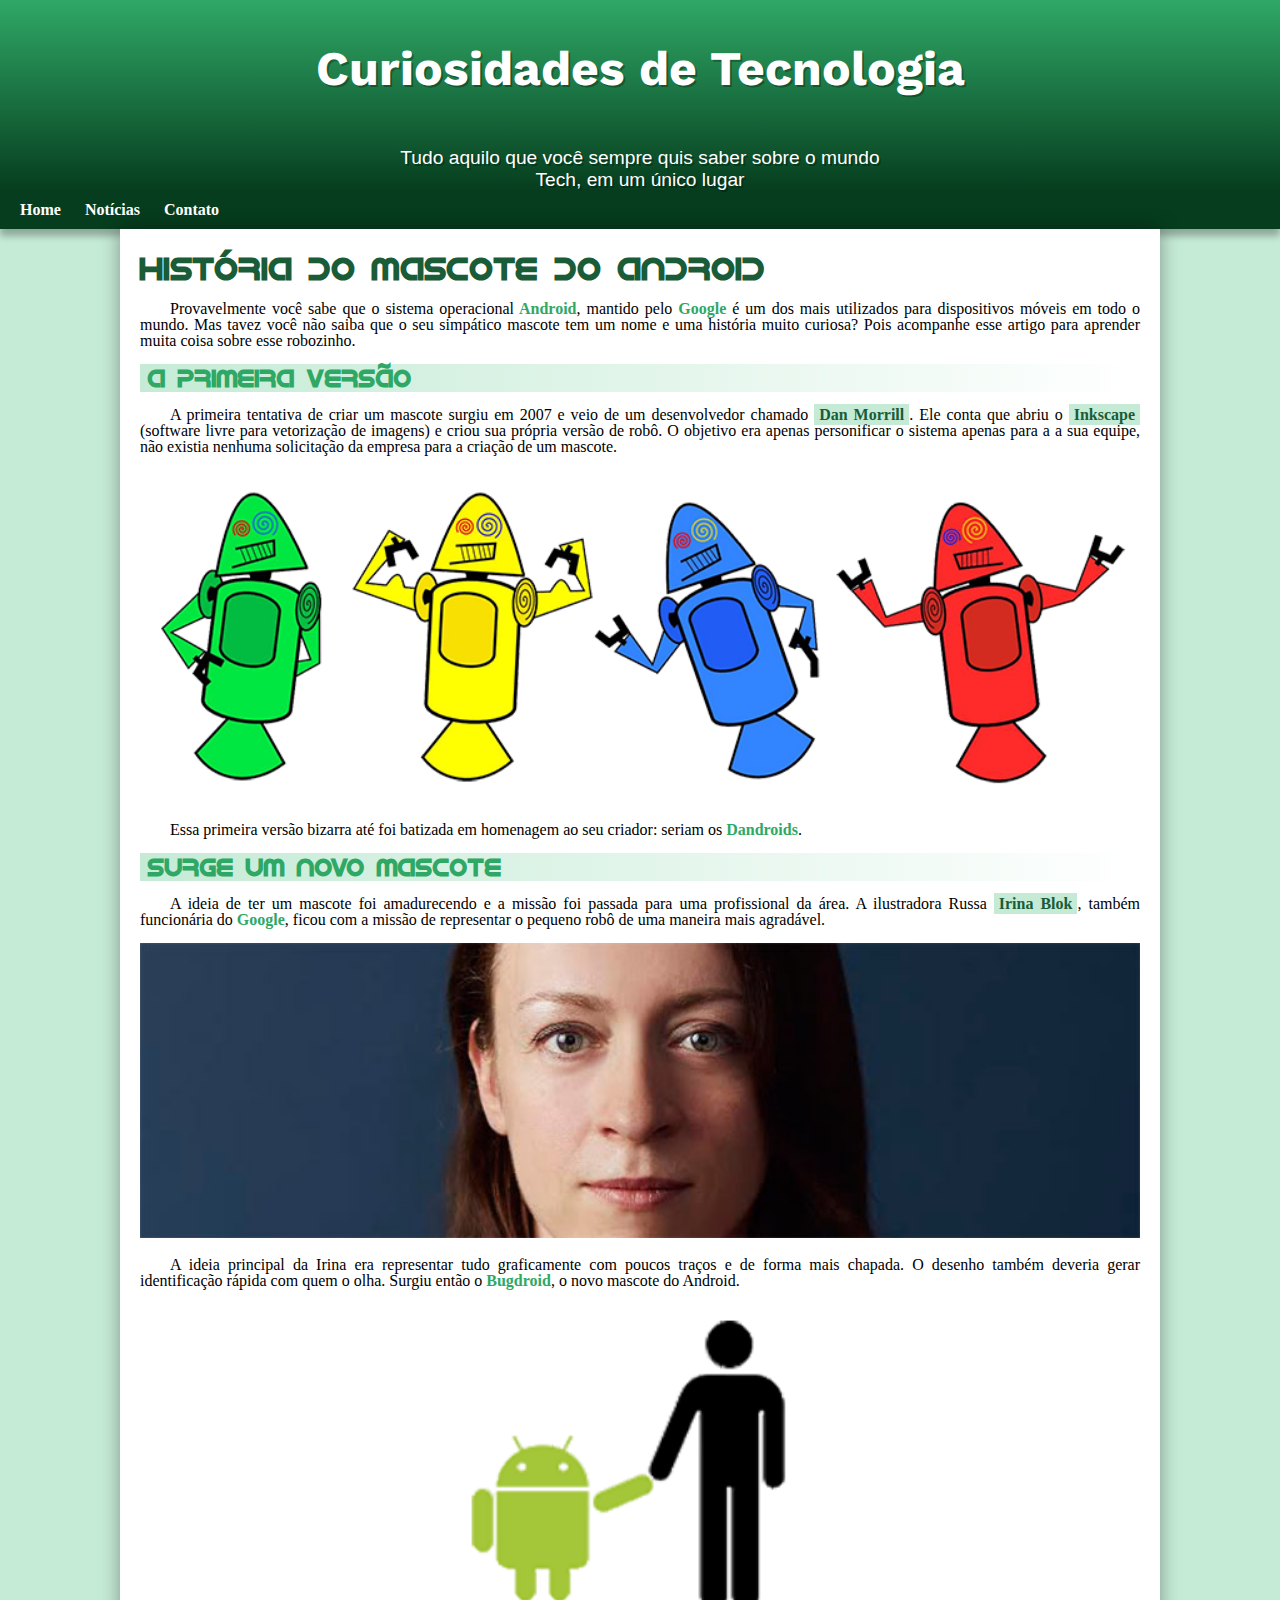
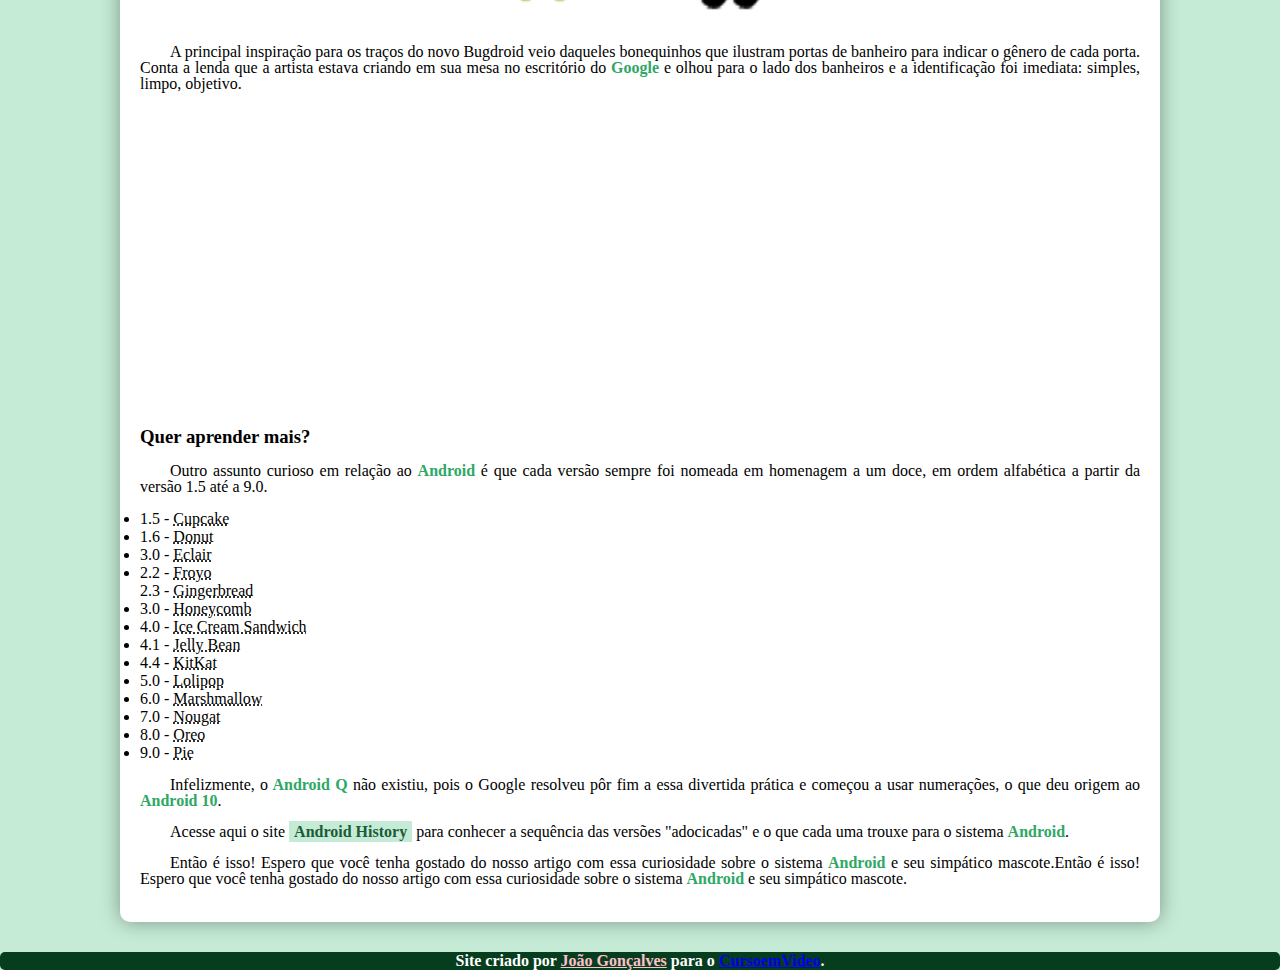
<file: index.html>
<!DOCTYPE html>
<html lang="pt-br">
<head>
    <meta charset="UTF-8">
    <meta http-equiv="X-UA-Compatible" content="IE=edge">
    <meta name="viewport" content="width=device-width, initial-scale=1.0">
    <title>Como surgiu o mascote do Android?</title>
    <link rel="shortcut icon" href="imagens/favicon.ico" type="image/x-icon">
    <link rel="stylesheet" href="estilo/style.css">
</head>
<body>
    <Header>
            <h1>Curiosidades de Tecnologia</h1>
            <p>Tudo aquilo que você sempre quis saber sobre o mundo Tech, em um único lugar</p>
    </Header>

    <nav>
        <a href="#">Home</a>
        <a href="#">Notícias</a>
        <a href="#">Contato</a>
    </nav>

    <main>
        <article>
            <h1>História do Mascote do Android</h1>

<p>Provavelmente você sabe que o sistema operacional<strong> Android</strong>, mantido pelo <strong>Google</strong> é um dos mais utilizados para dispositivos móveis em todo o mundo. Mas tavez você não saiba que o seu simpático mascote tem um nome e uma história muito curiosa? Pois acompanhe esse artigo para aprender muita coisa sobre esse robozinho.</p>

<h2>A primeira versão</h2>

<p>A primeira tentativa de criar um mascote surgiu em 2007 e veio de um desenvolvedor chamado <a href="https://androidcommunity.com/dan-morrill-shows-us-the-android-mascot-that-almost-was-20130103/" target="_blank">Dan Morrill</a>. Ele conta que abriu o <a href="https://inkscape.org/pt-br/" target="_blank">Inkscape</a> (software livre para vetorização de imagens) e criou sua própria versão de robô. O objetivo era apenas personificar o sistema apenas para a a sua equipe, não existia nenhuma solicitação da empresa para a criação de um mascote.</p>

<picture>
    <source media="(max-width: 670px )" srcset="imagens/dan-droids-pq.png">
    <img src="imagens/dan-droids.png" alt="Primeiros mascostes do Android">
</picture>

<p>Essa primeira versão bizarra até foi batizada em homenagem ao seu criador: seriam os <strong>Dandroids</strong>.</p>

<h2>Surge um novo mascote</h2>

<p>A ideia de ter um mascote foi amadurecendo e a missão foi passada para uma profissional da área. A ilustradora Russa <a href="https://www.irinablok.com/android" target="_blank">Irina Blok</a>, também funcionária do <strong>Google</strong>, ficou com a missão de representar o pequeno robô de uma maneira mais agradável.</p>

<picture>
    <source media="(max-width: 670px)" srcset="imagens/irina-blok-pq.jpg">
    <img src="imagens/irina-blok.jpg" alt="Criadora do novo mascote do Android">
</picture>

<p>A ideia principal da Irina era representar tudo graficamente com poucos traços e de forma mais chapada. O desenho também deveria gerar identificação rápida com quem o olha. Surgiu então o <strong>Bugdroid</strong>, o novo mascote do Android.</p>

<img src="imagens/bugdroid.png" class="pequena" alt="Novo mascote do Android">

<p>A principal inspiração para os traços do novo Bugdroid veio daqueles bonequinhos que ilustram portas de banheiro para indicar o gênero de cada porta. Conta a lenda que a artista estava criando em sua mesa no escritório do <strong>Google</strong> e olhou para o lado dos banheiros e a identificação foi imediata: simples, limpo, objetivo.</p>
            
<iframe width="560" height="315" src="https://www.youtube.com/embed/l2UDgpLz20M" title="YouTube video player" frameborder="0" allow="accelerometer; autoplay; clipboard-write; encrypted-media; gyroscope; picture-in-picture" allowfullscreen></iframe>
 
<aside>
     <h3>Quer aprender mais?</h3>
    
    <p>Outro assunto curioso em relação ao <strong>Android</strong> é que cada versão sempre foi nomeada em homenagem a um doce, em ordem alfabética a partir da versão 1.5 até a 9.0.</p>
    
    <ul>
        <li>1.5 - <abbr title="Bolo de Copo">Cupcake</abbr></li>
        <li>1.6 - <abbr title="Rosquinha">Donut</abbr></li>
        <li>3.0 - <abbr title="Bomba">Eclair</abbr></li>
        <li>2.2 - <abbr title="Iogurte Gongelado">Froyo</abbr></li>
        <lli>2.3 - <abbr title="Biscoite de Gengibre">Gingerbread</abbr></lli>
        <li>3.0 - <abbr title="Favo de Mel">Honeycomb</abbr></li>
        <li>4.0 - <abbr title="Sanduiche de Sorvete">Ice Cream Sandwich</abbr></li>
        <li>4.1 - <abbr title="Jujuba">Jelly Bean</abbr></li>
        <li>4.4 - <abbr title="KitKat">KitKat</abbr></li>
        <li>5.0 - <abbr title="Pirulito">Lolipop</abbr></li>
        <li>6.0 - <abbr title="Marshmallow">Marshmallow</abbr></li>
        <li>7.0 - <abbr title="Torrone">Nougat</abbr></li>
        <li>8.0 - <abbr title="Oreo">Oreo</abbr></li>
        <li>9.0 - <abbr title="Torta">Pie</abbr></li>
    </ul>
    
    <p>Infelizmente, o<strong> Android Q</strong> não existiu, pois o Google resolveu pôr fim a essa divertida prática e começou a usar numerações, o que deu origem ao <strong>Android 10</strong>.</p>
    
    <p>Acesse aqui o site <a href="https://www.android.com/intl/un_uk/history/#/donut" target="_blank">Android History</a> para conhecer a sequência das versões "adocicadas" e o que cada uma trouxe para o sistema <strong>Android</strong>.</p>

    <p>Então é isso! Espero que você tenha gostado do nosso artigo com essa curiosidade sobre o sistema <strong>Android</strong> e seu simpático mascote.Então é isso! Espero que você tenha gostado do nosso artigo com essa curiosidade sobre o sistema <strong>Android</strong> e seu simpático mascote.</p>
</aside>

 </article>
    </main>

    <footer>
        <p>Site criado por <a href="https://www.instagram.com/_joaogon/" style="color:pink;" target="_blank" >João Gonçalves</a> para o <a href="https://www.youtube.com/c/CursoemV%C3%ADdeo" target="_blank">CursoemVideo</a>.</p>
    </footer>
</body>
</html>
</file>
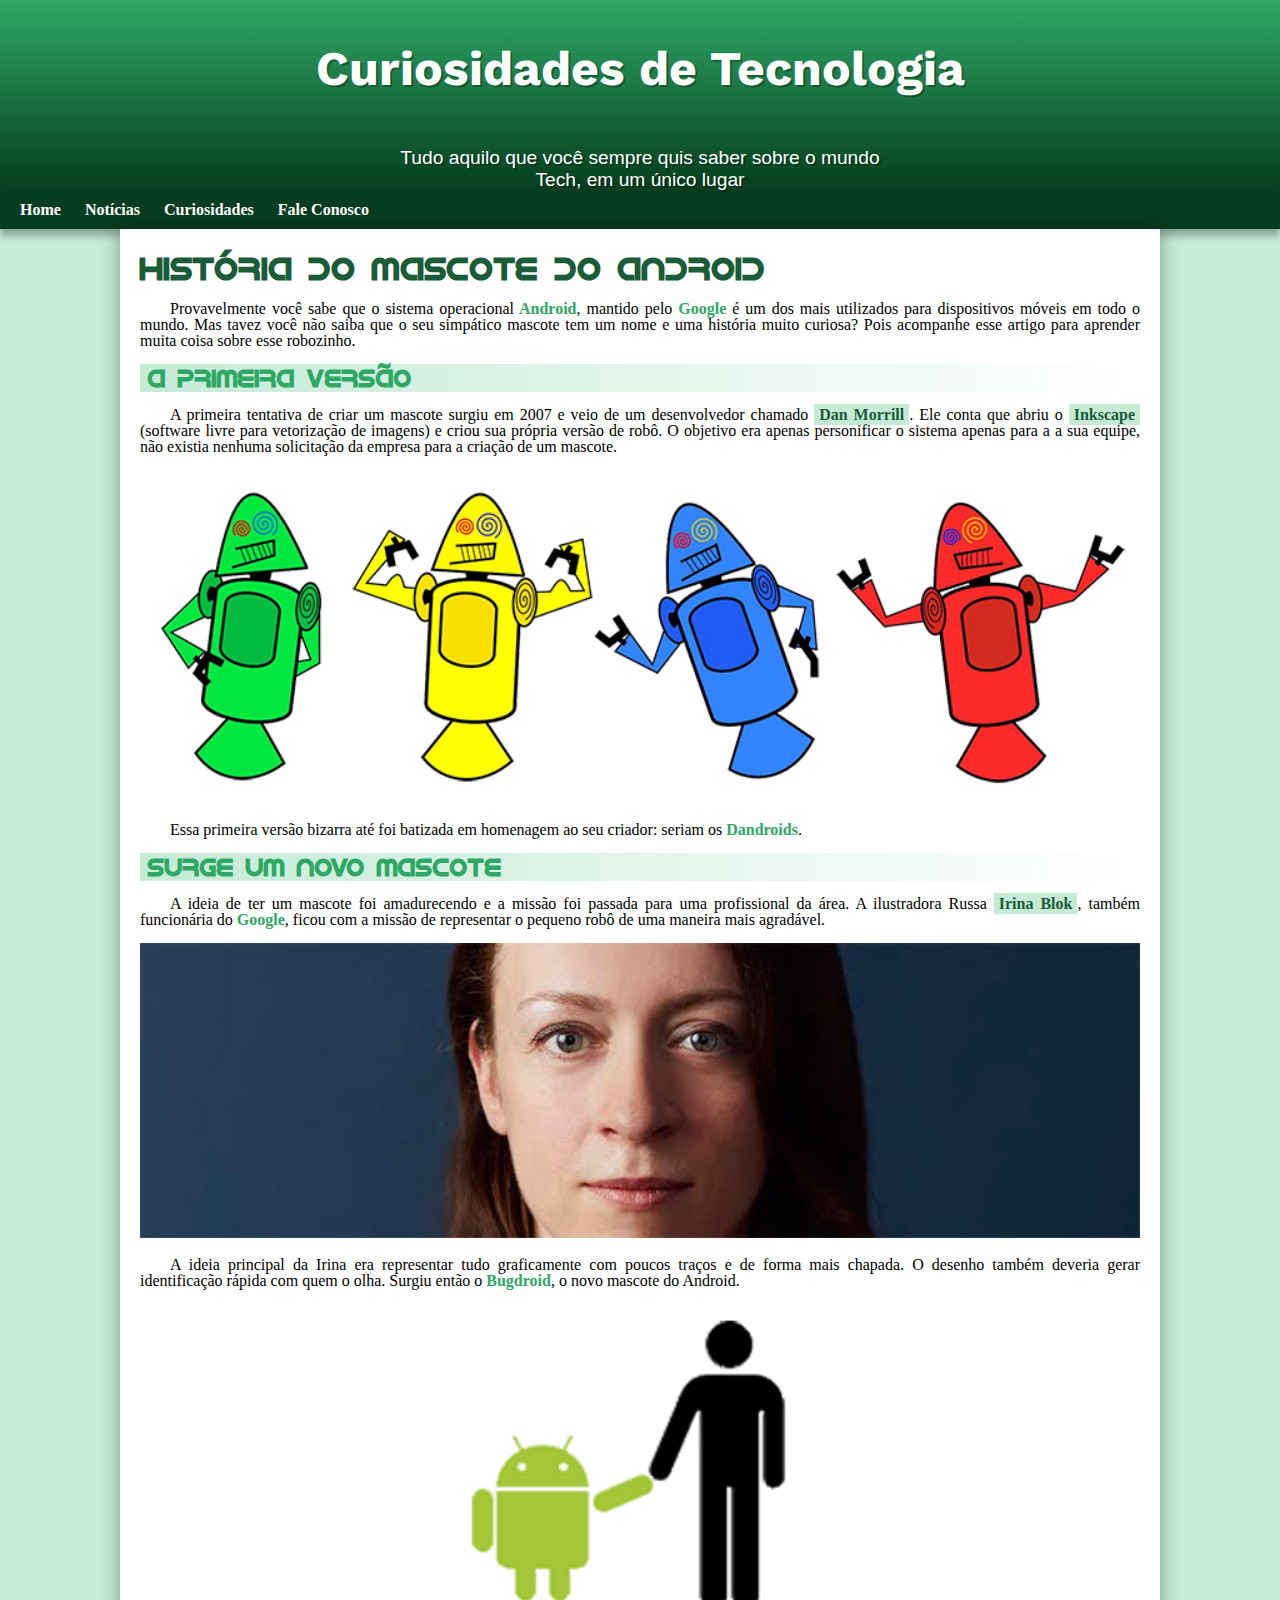
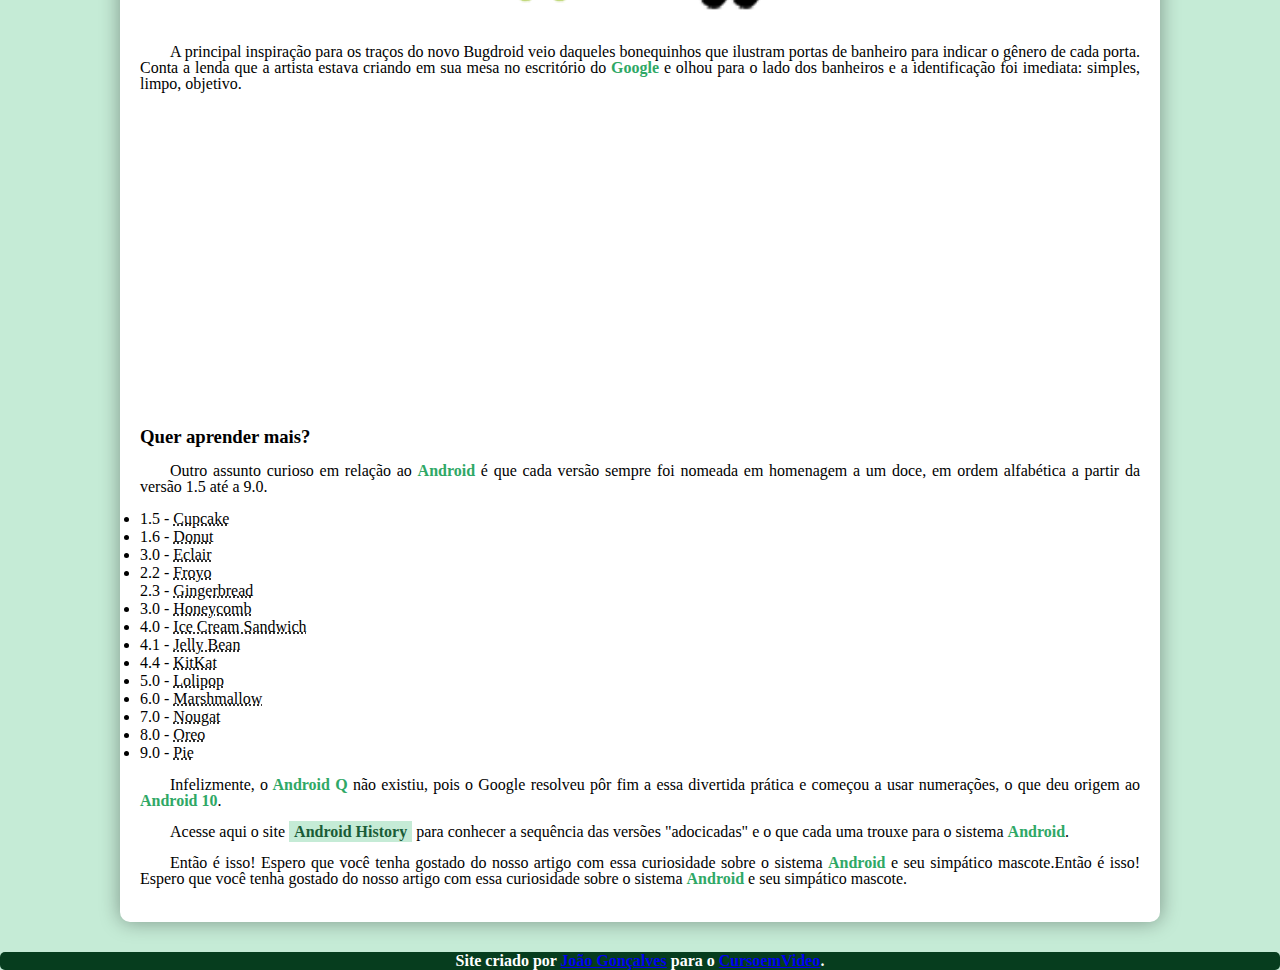
<file: android.html>
<!DOCTYPE html>
<html lang="pt-br">
<head>
    <meta charset="UTF-8">
    <meta http-equiv="X-UA-Compatible" content="IE=edge">
    <meta name="viewport" content="width=device-width, initial-scale=1.0">
    <title>Como surgiu o mascote do Android?</title>
    <link rel="shortcut icon" href="imagens/favicon.ico" type="image/x-icon">
    <link rel="stylesheet" href="estilo/style.css">
</head>
<body>
    <Header>
            <h1>Curiosidades de Tecnologia</h1>
            <p>Tudo aquilo que você sempre quis saber sobre o mundo Tech, em um único lugar</p>
    </Header>

    <nav>
        <a href="#">Home</a>
        <a href="#">Notícias</a>
        <a href="#">Curiosidades</a>
        <a href="#">Fale Conosco</a>
    </nav>

    <main>
        <article>
            <h1>História do Mascote do Android</h1>

<p>Provavelmente você sabe que o sistema operacional<strong> Android</strong>, mantido pelo <strong>Google</strong> é um dos mais utilizados para dispositivos móveis em todo o mundo. Mas tavez você não saiba que o seu simpático mascote tem um nome e uma história muito curiosa? Pois acompanhe esse artigo para aprender muita coisa sobre esse robozinho.</p>

<h2>A primeira versão</h2>

<p>A primeira tentativa de criar um mascote surgiu em 2007 e veio de um desenvolvedor chamado <a href="https://androidcommunity.com/dan-morrill-shows-us-the-android-mascot-that-almost-was-20130103/" target="_blank">Dan Morrill</a>. Ele conta que abriu o <a href="https://inkscape.org/pt-br/" target="_blank">Inkscape</a> (software livre para vetorização de imagens) e criou sua própria versão de robô. O objetivo era apenas personificar o sistema apenas para a a sua equipe, não existia nenhuma solicitação da empresa para a criação de um mascote.</p>

<picture>
    <source media="(max-width: 670px )" srcset="imagens/dan-droids-pq.png">
    <img src="imagens/dan-droids.png" alt="Primeiros mascostes do Android">
</picture>

<p>Essa primeira versão bizarra até foi batizada em homenagem ao seu criador: seriam os <strong>Dandroids</strong>.</p>

<h2>Surge um novo mascote</h2>

<p>A ideia de ter um mascote foi amadurecendo e a missão foi passada para uma profissional da área. A ilustradora Russa <a href="https://www.irinablok.com/android" target="_blank">Irina Blok</a>, também funcionária do <strong>Google</strong>, ficou com a missão de representar o pequeno robô de uma maneira mais agradável.</p>

<picture>
    <source media="(max-width: 670px)" srcset="imagens/irina-blok-pq.jpg">
    <img src="imagens/irina-blok.jpg" alt="Criadora do novo mascote do Android">
</picture>

<p>A ideia principal da Irina era representar tudo graficamente com poucos traços e de forma mais chapada. O desenho também deveria gerar identificação rápida com quem o olha. Surgiu então o <strong>Bugdroid</strong>, o novo mascote do Android.</p>

<img src="imagens/bugdroid.png" class="pequena" alt="Novo mascote do Android">

<p>A principal inspiração para os traços do novo Bugdroid veio daqueles bonequinhos que ilustram portas de banheiro para indicar o gênero de cada porta. Conta a lenda que a artista estava criando em sua mesa no escritório do <strong>Google</strong> e olhou para o lado dos banheiros e a identificação foi imediata: simples, limpo, objetivo.</p>
            
<iframe width="560" height="315" src="https://www.youtube.com/embed/l2UDgpLz20M" title="YouTube video player" frameborder="0" allow="accelerometer; autoplay; clipboard-write; encrypted-media; gyroscope; picture-in-picture" allowfullscreen></iframe>
 
<aside>
     <h3>Quer aprender mais?</h3>
    
    <p>Outro assunto curioso em relação ao <strong>Android</strong> é que cada versão sempre foi nomeada em homenagem a um doce, em ordem alfabética a partir da versão 1.5 até a 9.0.</p>
    
    <ul>
        <li>1.5 - <abbr title="Bolo de Copo">Cupcake</abbr></li>
        <li>1.6 - <abbr title="Rosquinha">Donut</abbr></li>
        <li>3.0 - <abbr title="Bomba">Eclair</abbr></li>
        <li>2.2 - <abbr title="Iogurte Gongelado">Froyo</abbr></li>
        <lli>2.3 - <abbr title="Biscoite de Gengibre">Gingerbread</abbr></lli>
        <li>3.0 - <abbr title="Favo de Mel">Honeycomb</abbr></li>
        <li>4.0 - <abbr title="Sanduiche de Sorvete">Ice Cream Sandwich</abbr></li>
        <li>4.1 - <abbr title="Jujuba">Jelly Bean</abbr></li>
        <li>4.4 - <abbr title="KitKat">KitKat</abbr></li>
        <li>5.0 - <abbr title="Pirulito">Lolipop</abbr></li>
        <li>6.0 - <abbr title="Marshmallow">Marshmallow</abbr></li>
        <li>7.0 - <abbr title="Torrone">Nougat</abbr></li>
        <li>8.0 - <abbr title="Oreo">Oreo</abbr></li>
        <li>9.0 - <abbr title="Torta">Pie</abbr></li>
    </ul>
    
    <p>Infelizmente, o<strong> Android Q</strong> não existiu, pois o Google resolveu pôr fim a essa divertida prática e começou a usar numerações, o que deu origem ao <strong>Android 10</strong>.</p>
    
    <p>Acesse aqui o site <a href="https://www.android.com/intl/un_uk/history/#/donut" target="_blank">Android History</a> para conhecer a sequência das versões "adocicadas" e o que cada uma trouxe para o sistema <strong>Android</strong>.</p>

    <p>Então é isso! Espero que você tenha gostado do nosso artigo com essa curiosidade sobre o sistema <strong>Android</strong> e seu simpático mascote.Então é isso! Espero que você tenha gostado do nosso artigo com essa curiosidade sobre o sistema <strong>Android</strong> e seu simpático mascote.</p>
</aside>

 </article>
    </main>

    <footer>
        <p>Site criado por <a href="https://www.instagram.com/_joaogon/" target="_blank">João Gonçalves</a> para o <a href="https://www.youtube.com/c/CursoemV%C3%ADdeo" target="_blank">CursoemVideo</a>.</p>
    </footer>
</body>
</html>
</file>
<file: estilo/style.css>
@charset "UTF-8" ;

@import url('https://fonts.googleapis.com/css2?family=Work+Sans:ital,wght@0,100;0,200;0,300;0,500;0,900;1,100&display=swap');

@font-face {
    font-family: 'Android';
    src: url('../fontes/idroid.otf') format('opentype');
    font-weight: normal;
}

:root {
    --cor01: #c5ebd6;
    --cor02: #83e1ad;
    --cor03: #3ddc84;
    --cor04: #2fa866;
    --cor05: #1a5c37;
    --cor06: #063d1e;

    --font-padrao: Arial, Verdana, Helvetica, sans-serif; 
    --font-destaque: 'Work Sans', sans-serif;
    --font-android: 'Android', 'cursive';

}

*{
    margin: 0px;
    padding: 0px;
}

body {
    background-color: var(--cor01);
    
}

header{
    background-image: linear-gradient(to bottom, var(--cor04), var(--cor06));
    min-height: 150px;
    text-align: center;
    padding-top: 40px;
}

header > h1 {
    color: white;
    font-family: var(--font-destaque);
    font-size: 3em;
   padding-bottom: 50px;
    text-shadow: 2px 2px 0px rgba(0, 0, 0, 0.295);
}

header > p {
    color: white;
    font-family: var(--font-padrao);
    font-size: 1.2em;
    max-width: 500px;
    padding-right: 10px;
    padding-left: 10px;
    margin: auto;
    text-shadow: 2px 2px 0px rgba(0, 0, 0, 0.295);
}

nav {
    background-color: var(--cor06);
    padding: 10px;
    box-shadow: 0px 7px 7px rgba(0, 0, 0, 0.288);
}

nav > a {
    color: white;
    padding: 10px;
    text-decoration: none;
    border-radius: 5px;
    font-weight: bold;
    transition-duration: .5s;
}

nav > a:hover {
   background-color: var(--cor04);
   color: var(--cor05);
}

main {
    min-width: 300px;
    max-width: 1000px;
    padding: 20px;
    background-color: white;
    margin: auto;
    margin-bottom: 30px;
    box-shadow: 0px 0px 20px rgba(0, 0, 0, 0.363);
    border-bottom-left-radius: 10px;
    border-bottom-right-radius: 10px;
}

main h1{
    font-family: var(--font-android);
    color:var(--cor05);
}

main h2{
    font-family: var(--font-android);
    color: var(--cor04);
    font-size: 1.5em;
    background-image: linear-gradient(to right, var(--cor01), transparent);
    text-indent: 8px;
}

main p {
    margin: 15px 0px;
    text-align: justify;
    text-indent: 30px;
    font-size: 1em;
    line-height: 1em;
}

main strong {
    color: var(--cor04);
    font-weight: bold;
}
main a {
    text-decoration: none;
    font-weight: bold;
    color: var(--cor05);
    background-color: var(--cor01);
    padding: 2px 5px;

}

main a:hover{
    text-decoration: underline;
    color: var(--cor03);
}

main img {
    width: 100%;
}

main img.pequena{
    width: 50%;
    display: block;
    margin: auto;
}


footer {
    background-color: var(--cor06);
    color: white;
   font-weight: bolder;
    text-align: center;
    border-radius: 5px;
}
</file>
